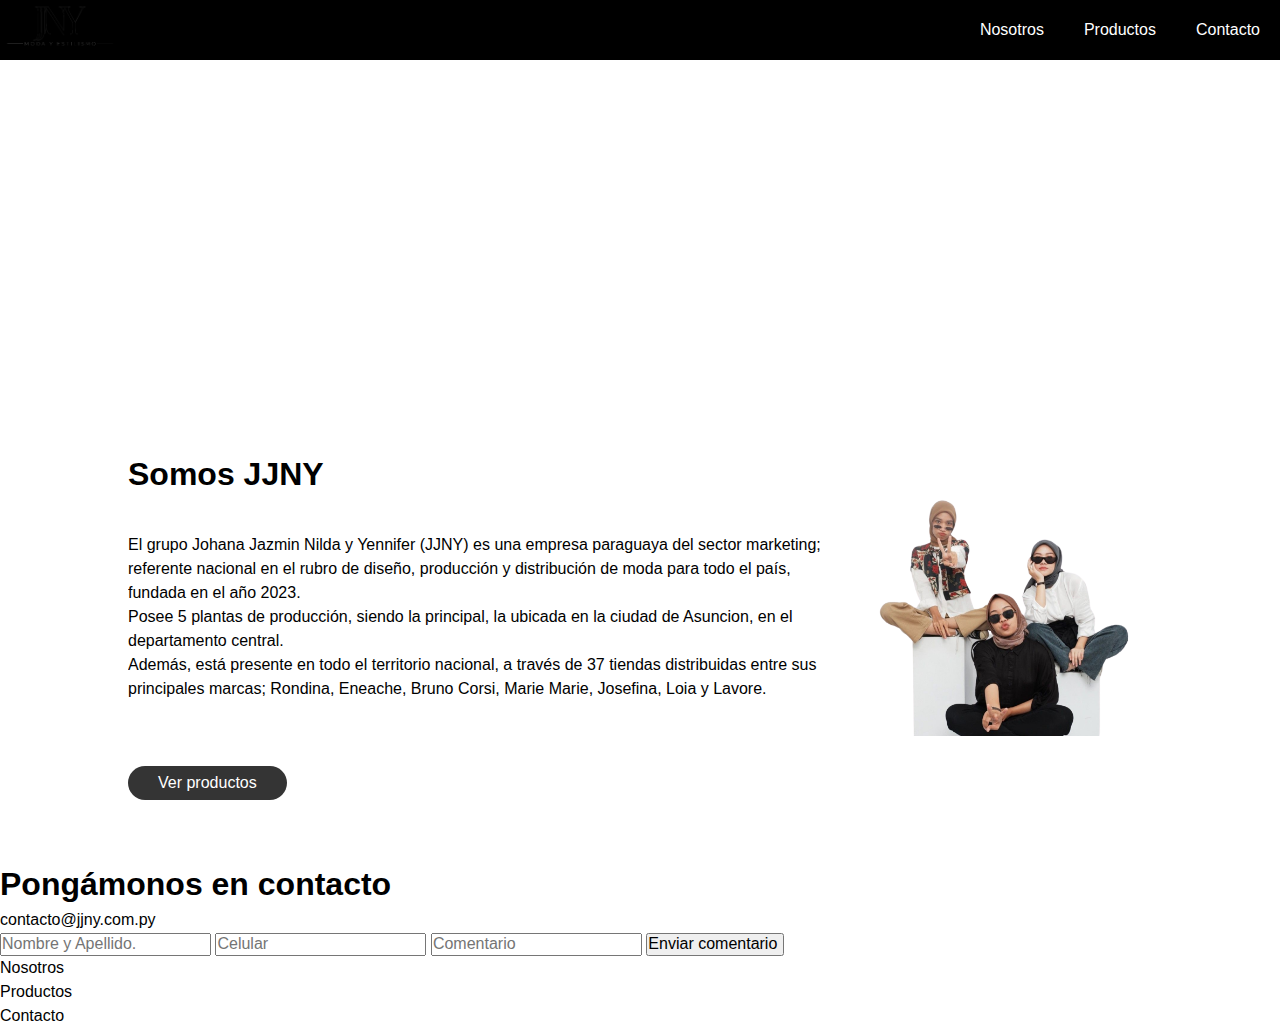
<file: index/index.html>
<!DOCTYPE html>
<html lang="es">
<head>
    <meta charset="utf-8">
    <title>JJNY</title>
    <link href="../css/productos.css" rel="stylesheet" />
    <link rel="stylesheet" href="../css/normalize.css">
    <link rel="stylesheet" href="../css/index.css">
</head>
<body>
<header>
    <!--barra de navegacion-->
    <nav class="header_nav">
        <a href="index.html" class="logo"><img src="../images/Logo 4.png" alt="Logo JJNY" /></a>
        <ul class="global_nav">
            <li class="global_nav_item"><a href="../index/index.html">Nosotros</a></li>
            <li class="global_nav_item"><a href="../productos/productos.html">Productos</a></li>
            <li class="global_nav_item"><a href="#abajo">Contacto</a></li>
    <!--cambiar imagen -->
        </ul>
    </nav>
    <div class="key">
    </div>
</header>
<main>
    <section>
        <article class="section-inner">
            <div class="section-title">
             <h1>Somos JJNY</h1>
            </div>
            <div class="concept-inner">
                <p class="concept_content"> 
                    El grupo Johana Jazmin Nilda y Yennifer (JJNY) es una empresa paraguaya del sector marketing; <br> 
                    referente nacional en el rubro de diseño, producción y distribución de moda para todo el país, fundada en el año 2023.<br>
                    Posee 5 plantas de producción, siendo la principal, la ubicada en la ciudad de Asuncion, en el departamento central.<br>
                    Además, está presente en todo el territorio nacional, a través de 37 tiendas distribuidas entre sus principales marcas; Rondina, Eneache, Bruno Corsi, Marie Marie, Josefina, Loia y Lavore.</justify></p>
                    <img src="../images/imgg.png" alt="concept_image" class="section-image"> 
            </div>
            <button href="../productos/productos.html" class="btn">Ver productos</button>     
        </article>
</section>
</main>
      <!--formulario de contacto--> 
      <!--estilizar--> 
      <div class="contact-box">
        <form id="form">
            <h1>Pongámonos en contacto</h1>
            <h7>contacto@jjny.com.py</h7><br>
                <input id="nombre" type="nombre" placeholder="Nombre y Apellido.">            
                <input id="celular" type="nombre" placeholder="Celular">
                <input id="Comentario" type="Comentario" placeholder="Comentario">
                <input type="submit" value="Enviar comentario ">
        </form>  
    </div>
</body>
<!--Estilizar-->
<footer class="footer">
    <nav>
        <ul class="footer_nav">
            <li>Nosotros</li>
            <li>Productos</li>
            <li>Contacto</li>
        </ul>
    </nav>
</footer>
</html>
</file>
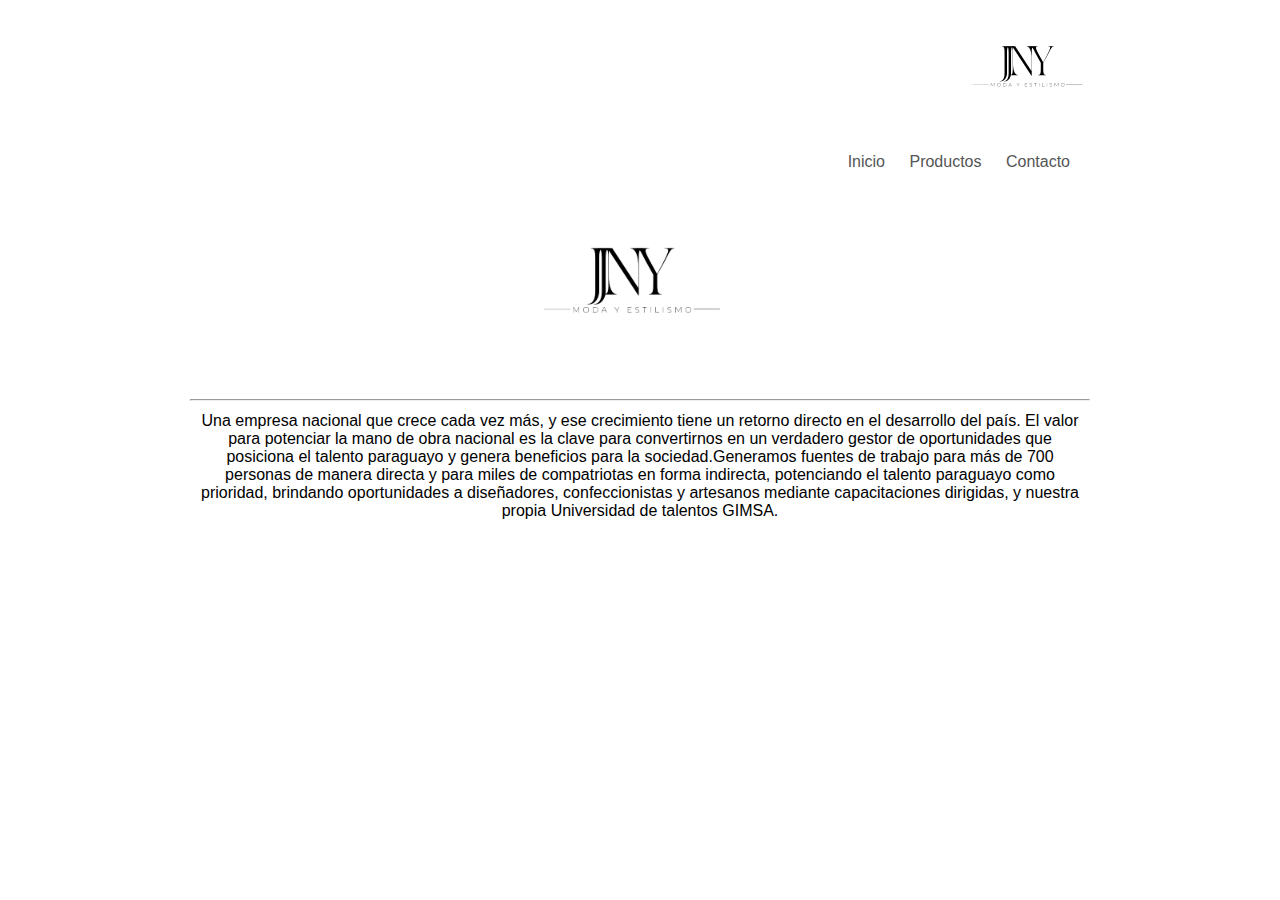
<file: info/info.html>
<!DOCTYPE html>
<html lang="es">
    <head>
        <meta charset="utf-8">
        <title>Informacion</title>
        <link href="style.css" rel="stylesheet" />
    </head>
    <body>
        <div class="header">
            <div class="container">
            <!--barra de navegacion-->
            <div class="navbar">
                <nav>
                <div class="logo">
                    <img src="../images/Logo 4.png" alt="Logo" width="125 px"/></center>
                </div>
                        <ul>
                            <li><a href="../index/index.html">Inicio</a></li>
                            <li><a href="../productos/productos.html">Productos</a></li>
                           	<!--<a href="../info/info.html" class="global_nav_item"><li>Informacion</li></a>-->
                            <li><a href="../contacto/contacto.html">Contacto</a></li>
                            <!--<li><a href="../login/login.html">Iniciar Sesión</a></li>-->
                        </ul>
                    </nav>
                </div>
                <div class="info">
                    <left><img src="../images/Logo 4.png" alt="logo"></left>
                    <table>
                        <tr> 
                            <!--mejorar-->
                        <td><center>
                            Una empresa nacional que crece cada vez más, y ese crecimiento tiene un retorno directo en el desarrollo del país. 
                            El valor para potenciar la mano de obra nacional 
                            es la clave para convertirnos en un verdadero gestor de oportunidades que posiciona el talento paraguayo y genera 
                            beneficios para la sociedad.Generamos fuentes de trabajo para más de 700 personas de manera directa y para miles de 
                            compatriotas en forma indirecta, potenciando el talento paraguayo como prioridad, brindando oportunidades a diseñadores, 
                            confeccionistas y artesanos mediante capacitaciones dirigidas, y nuestra propia Universidad de talentos GIMSA.</center></td>
                        </td></tr>  
                        <hr>
                </div>
            </div>
        </div>
    </body>
</html>
</file>
<file: css/productos.css>
/* Globales */
*::after,
*::before,
*{
    margin: 0;
    padding: 0;
    box-sizing: border-box;
    overflow: hidden; //esconde la barra de navegacion
}

body{
    margin-left: 5%;
    margin-right: 4.9%;
    font-family: sans-serif;
    background: #fff;
    background-attachment: fixed;//fija la imagen
    
}

/*nav*/
.logo img{
    width: 120px;
    display: flex;
    align-items: center;
}

.header_nav {
    display: flex;
    align-items: center;
    justify-content: space-between;
    position: fixed;
    top: 0;
    background: black;
    height: 60px;
    width: 100%;
}

.global_nav{
    display:flex;
    align-items: center;
}

.global_nav_item a{
    color: white;
    text-decoration: none;
    display: flex;
    align-items: center;
    padding: 0 20px;
}

.global_nav_item:hover{
    background: #fff;
    color: #000;
    transition: 0.3s;
}

.key {
    height: 400px;
    background: center / cover no-repeat url(https://i.pinimg.com/736x/6b/19/c2/6b19c26e4cd2ec49bca3676fa4302fc9.jpg);
    display: flex;
    flex-direction: column;
    justify-content: center;
    width: 100%;
}
/*fin del nav*/
.concept-inner{
    display: flex;
    justify-content: space-between;
    align-items: center;
}
.section-inner{
    padding: 50px 10% 30px;
}

.section_title{
    font-weight: bold;
    text-align: center;
    margin-bottom: 50px;
}
/*todo nuestro body esta en este container, es basicamente para que todo tenga su distancia en los bordes y no se pegue a la pared
el max width limita el tamaño de los objetos para que no sean cuadros gigantes que llenen la pantalla el margin pone un pargen automaticamente y los padding espacian a la izq y derecha*/
.container{
    max-width: 1300px;
    margin: auto;
    padding-top: 8px;
}
/*lo mismo de hace rato
flex para que esten en cuadritos uno a lado de otro
y alinear para que los elementos esten centrados en la pantalla osease igual altura y eso  
*/

/*es para que al subir el mouse cambie su color*/

.icon-cart{
    width: 40px;
    height: 50px;
    stroke: #000;
}

.icon-cart:hover{
    cursor: pointer;
}

/* Carrito */
.container-icon{
    position: absolute;
    top: 50px;
    right: 0;
    display: flex;
    align-items: center;
    gap: 20px;
}

.count-products{
    position: absolute;
    top: 55%;
    right: 0;

    background-color: #000000;
    color: #fff;
    width: 25px;
    height: 25px;

    display: flex;
    justify-content: center;
    align-items: center;
    border-radius: 50%;
}

#contador-productos{
    font-size: 12px;
}

.container-cart-products{
    position: absolute;
    top: 50px;
    right: 0;

    background-color: #fff;
    width: 500px;
    z-index: 1;
    box-shadow: 0 10px 20px rgba(0, 0, 0, 0.20);
    border-radius: 10px;
    
}

.cart-product{
    display: flex;
    align-items: center;
    justify-content: space-between;
    padding: 30px;

    border-bottom: 1px solid rgba(0, 0, 0, 0.20);

}

.info-cart-product{
    display: flex;
    justify-content: space-between;
    flex: 0.8;
}

.titulo-producto-carrito{
    font-size: 20px;
}

.precio-producto-carrito{
    font-weight: 700;
    font-size: 20px;
    margin-left: 10px;
}

.cantidad-producto-carrito{
    font-weight: 400;
    font-size: 20px;
}

.icon-close{
    width: 25px;
    height: 25px;
}

.icon-close:hover{
    stroke: red;
    cursor: pointer;
}

.cart-total{
    display: flex;
    justify-content: center;
    align-items: center;
    padding: 20px 0;
    gap: 20px;
}

.cart-total h3{
    font-size: 20px;
    font-weight: 700;
}

.total-pagar{
    font-size: 20px;
    font-weight: 900;
}

.hidden-cart{
    display: none;
}


/* Main */
.container-items{
    display: grid;
    grid-template-columns: repeat(3, 1fr);
    gap: 20px; //espacio entre los items
    padding: 50px;
    justify-content: center;
    //
}

.item{
    border-radius: 10px;
}

.item:hover{
    box-shadow: 0 10px 20px rgba(0, 0, 0, 0.20);
}

.item img{
    width: 100%;
    height: 300px;
    object-fit: cover;
    border-radius: 10px 10px 0 0;
    transition: all .5s;
}

.item figure{
    overflow: hidden;
}

.item:hover img{
    transform: scale(1.2);
}

.info-product h2{
    font-size: 13px;
}

.info-product h5{
    font-size: 11px;
}

.info-product{
    padding: 15px 30px;
    line-height: 2;
    display: flex;
    flex-direction: column;
    gap: 10px;
}

.price{
    font-size: 18px;
    font-weight: 900;
}

.info-product button{
    border: none;
    background: none;
    background-color: #000000fe;
    color: #fff;
    padding: 15px 10px;
    cursor: pointer;
}
.info-product button:hover{
    background: #000000fe;
}

.cart-empty{
    padding: 20px;
    text-align: center;
}


.hidden{
    display: none;
}

button{
    font-family: sans-serif;
    background-color: #000000cb;
    color: #fff;
    border-radius: 10px;
    padding: 3%;
    border-style: none;
}
</file>
<file: css/index.css>
/*imagen del negocio
.key{
    height: 500px;
    background: center / cover no-repeat url(../images/img-ropa.jpg);
    display:flex;
    flex-direction: column;
    justify-content: center;
    font-family:'Noto Serif',Serif;
}
*/
/*todo nuestro body esta en este container, es basicamente para que todo tenga su distancia en los bordes y no se pegue a la pared
el max width limita el tamaño de los objetos para que no sean cuadros gigantes que llenen la pantalla el margin pone un pargen automaticamente*/
.container{
    border-radius: 50px;
    max-width: 1000px;
    margin: auto;
    align-items: center; 
    justify-content: center;
}
/*
flex para que esten en cuadritos uno a lado de otro
y alinear para que los elementos esten centrados en la pantalla osease igual altura y eso  
*/
.cuerpo{
    display: flex;
    align-items: center;
}
/*flex-basis especifíca la base flexible, la cual es el tamaño inicial de un elemento flexible. Ésta propiedad determina el tamaño de una caja de contenidos*/
.col{
    flex-basis: 50%;

}
/*pading hacia arriba de 50px*/
.col img{
    max-width: 100%;
    padding: 50px;
}
/*line height para separar las letras havia arriba*/
.col h1{
    font-size: 60px;
    line-height: 60px;
}
/*nos permite mostrar en un bloque que podemos controlar */
.btn{
    display: inline-block;
    background: #000000cb;
    color: #fff;
    padding: 8px 30px;
    margin: 30px 0;
    border-radius: 30px;
    transition: background 0.5s;
}
.cuerpo{
    margin-top: 0;
}
/*es para que al subir el mouse cambie su color*/
nav :hover{
    color: #000000fe;
}
/*x2 pero con el background color*/
.btn:hover{
    background: #000000fe;
}
</file>
<file: info/style.css>
body{
    font-family: sans-serif;
    background: #fff;
    background-attachment: fixed;
}
/*
Display: flex hace que los elementos esten en cuadritos uno a lado de otro que se adaptan a la pantalla y permiten controlar de manera mas facil la direccion, el tamaño espaciado, etc (si quitas quedan uno sobre otro y es feo ekisde)
align es alinear nomas para que queden en el medio de sus respectivos cuadritos imaginarios
*/
.navbar{
        display: flex;
        align-items: center;
}
/*
Flex grow, ya que al hacerle flex a los elementos se hico un item flex hace que el elemento crezca para ocupar el lugar de la pantalla 
y el text aling alinea el texto osease los elementos a la derecha
*/
nav{
    flex-grow: 1;
    text-align: right;
}
/* in line block hace que cada uno tenga su bloquecito propio uno a lado de otro en vez de uno encima de otro y los margenes a la derecha hacen que esten separados y no pegados*/
nav ul li{
    display: inline-block;
    margin-right: 20px;
}
/*la decoracion le quita lo subrayado y eso ya que son links y el color inesperadamente le cambia el color*/
a{
    text-decoration: none;
    color: #555;
}
/*Igual que el anterior*/
p{
    color: #555;
}
/*en este container, es basicamente para que todo tenga su distancia en los bordes y no se pegue a la pared
el max width limita el tamaño de los objetos para que no sean cuadros gigantes que llenen la pantalla el margin pone un pargen automaticamente y los padding espacian a la izq y derecha*/
.container{
    border-radius: 50px;
    max-width: 900px;
    margin: auto;
    align-items: center; 
    justify-content: center;
    
}
/*lo mismo de hace rato
flex para que esten en cuadritos uno a lado de otro
y alinear para que los elementos esten centrados en la pantalla osease igual altura y eso  
*/

/*es para que al subir el mouse cambie su color*/
nav :hover{
    color: #000000fe;
}


.info img{
    max-width: 200px;
    padding-left:38%;
    
}

.btn{
    display: flex;
    background: #000000fe;
    color: #fff;
    padding: 8px 30px;
    border-radius: 30px;
    transition: background 0.5s;
    justify-content: center;
}
.btn:hover{
    background: #000000fe;
}
</file>
